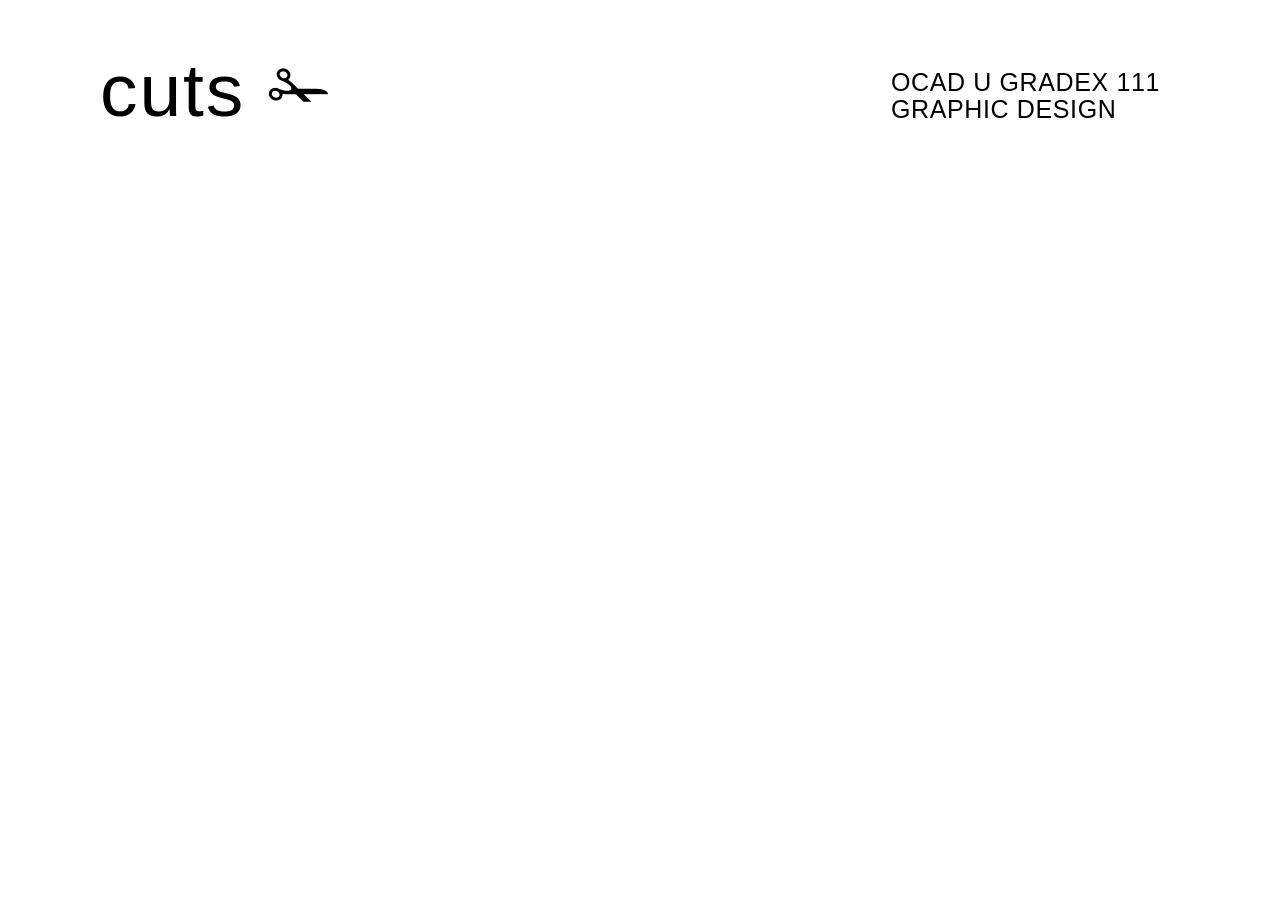
<file: index.html>
<!DOCTYPE html>
<html lang="en">
<head>
    <meta charset="UTF-8">
    <meta name="viewport" content="width=device-width, initial-scale=1.0">
    <title>GD GradEX 111</title>
    <link href="https://fonts.cdnfonts.com/css/plantin-mt-pro" rel="stylesheet">
    <link href="https://fonts.cdnfonts.com/css/neue-haas-grotesk-display-pro" rel="stylesheet">
    <link rel="stylesheet" href="style.css">
</head>
<body>
    <div class="content-container">
				<header class="header-container">
				<a href="#"><h1>cuts ✁</h1></a>
					<div>
						<h4>OCAD U GradEX 111</h4>
						<h4>Graphic Design</h4>
					</div>
				</header>

				<div class='tags-container'></div>
				<!---->
				<!-- <svg width="100%" viewBox="0 0 100 1"> -->
				<!-- 		<line  -->
				<!-- 			stroke=black  -->
				<!-- 			stroke-width=.25  -->
				<!-- 			stroke-dasharray="1.5"  -->
				<!-- 			x1="2" x2="96" y1="1" y2="1"  -->
				<!-- 		/> -->
				<!-- </svg> -->

				<div class="grid-container"></div>
				<div class="project-metadata"></div>
				<div class="project-media"></div>
				<div class="overlay"></div>

    </div>

    <script src="./packery.js"></script>
    <script src="./project-full.js"></script>
    <script src="./project-teaser.js"></script>
    <script src="./script.js"></script>
</body>
</html>
</file>
<file: style.css>
*{
    margin: 0;
    box-sizing: border-box;
		-ms-overflow-style: none;  /* IE and Edge */
		scrollbar-width: none
}

*::-webkit-scrollbar {
  display: none;
}

:root{
    --header-line-height: 3.5rem;
}

html{
    font-size: 12.5px;
}

iframe {
	outline: none;
  border: none;
}

body{
	font-family: 'Plantin MT Pro', sans-serif;
	padding: 0;
	background: #fff2;
}

a {
	color: black;
	text-decoration: none;
}

.header-container,
.grid-container{
    width: 100%;
}

.overlay {
	position: fixed;
	z-index: 99;
	background-color: black;
	width: 100vw;
	height: 100vh;
	top: 0;
	left: 0;
	display: none;

	justify-content: center;
	align-items: center;
}

.overlay img {
	max-width: 95vw;
	max-height: 95vh;
}

.header-container{
	font-size: 2em;
	display: flex;
	height: 130px;
	justify-content: space-between;
}

h1, h2, h3, h4, h5, h6{
    font-family: 'Plantin MT Pro', sans-serif;
    font-weight: 300;
    margin: 0;
    line-height: var(--header-line-height);
    letter-spacing: 0.025em;
}

.header-container h4,
.header-container h5 {
	font-size: 1em;
  color: black;
  font-family: sans-serif;
  text-transform: uppercase;
	line-height: 1.1em;
	margin-right: .8em;
}

.header-container h5 {
	font-size: .8em;
}

.header-container h1 {
	font-size: 3em;
}

.fall-down {
	-webkit-animation: fall 1.5s ;
	-moz-animation: fall 1.5s ;
	-o-animation: fall 1.5s ;
	animation: fall 1.5s ;
}

p {
	font-size: 1.4em;
	margin-bottom: .8em;
}

.project-media,
.project-metadata{
	position: fixed;
	display: none;
	overflow-y: scroll;
	z-index: 10;
}

body.profile-open .grid-container,
body.profile-open .tags-container {
	pointer-events: none;
}

body.profile-open .grid-container {
	z-index: 0;
}

.project-media{
	width: 60vw;
	height: 100vh;
	right: 6rem;
	top: 0;
	padding-top: 200px;
}

.project-metadata{
	width: 25vw;
	height: calc(100vh - 200px);
	left: 8rem;
	top: 200px;
	opacity: 0;
	transition: all 870ms;
	padding-bottom: 100px;
	z-index: 0;
}

.project-data,
.designer-data {
	padding-top: 2em;
	border-top: 1px solid black;
}

.designer-data {
	margin-top: 5em;
}

.designer-links{
	margin-top: 5em;
	padding-top: 2em;
	border-top: 1px solid black;
}

.designer-links a{
	display: block;
	margin-bottom: .6em;
	font-size: 1.2em;
	text-decoration: underline;
	text-underline-offset: .12em;
}

.project-img {
	width: 100%;
	height: auto;
	transition: all 870ms;
}

@keyframes fall {
 from {
		transform: translateY(0px) rotate(var(--angle-random));
		-webkit-animation-timing-function: cubic-bezier(0.33, 0, 0.66, 0.33);
	}
	to {
		transform: translateY(220vh) rotate(var(--angle-other-random));
			-webkit-animation-timing-function: cubic-bezier(0.33, 0.66, 0.66, 1);
	}
}


.content-container{
	width: 100%;
	min-height: 100vh;

	display: flex;
	flex-direction: column;
	align-items: center;
	justify-content: flex-start;
	position: relative;
	padding: 5.5rem 8rem;
}


.grid-item{
	width: min-content;
	height: min-content;
	display: flex;
	flex-direction: column;
	gap: 8px;
	margin-bottom: 1rem;
	z-index: 1;
}

.grid-item-thumbnail{
	margin-bottom: 0.5rem;
	clip-path: var(--clip-random);
		border-radius: var(--border-random);
	transition: all 260ms ease;
	cursor: pointer;
}

.grid-item-thumbnail:hover{
	border-radius: 0;
}

article {
	padding: 1em;
	transform: rotate(var(--angle-random));
	filter: grayscale(1);
	background-color: white;

	background-image: repeating-linear-gradient(-16deg, #333333, #333333 4px, transparent 4px, transparent 7px, #333333 7px), repeating-linear-gradient(74deg, #333333, #333333 4px, transparent 4px, transparent 7px, #333333 7px), repeating-linear-gradient(164deg, #333333, #333333 4px, transparent 4px, transparent 7px, #333333 7px), repeating-linear-gradient(254deg, #333333, #333333 4px, transparent 4px, transparent 7px, #333333 7px);
	background-size: 1.8px 100%, 100% 1.8px, 1.8px 100% , 100% 1.8px;
	background-position: 0 0, 0 0, 100% 0, 0 100%;
	background-repeat: no-repeat;

	transition: all 270ms;
}

.tags-container {
	margin-bottom: 4.5em;
}

.tag {
	font-weight: 600;
	text-transform: uppercase;
	font-size: .95em;
}

.tags {
	font-family: sans-serif;
	line-height: 1.2em;
}

.tags-container button {
	color: black;
	background: none;
  outline: none;
  border: none;
  margin: .25em;
  border: none;
	padding: .5em;
	--color: #333;
	--size: 3px;
	--sizee: 1.3px;
	--len: 5px;
  background-image: repeating-linear-gradient(-16deg, var(--color), var(--color) var(--size), transparent var(--size), transparent var(--len), var(--color) var(--len)), repeating-linear-gradient(74deg, var(--color), var(--color) var(--size), transparent var(--size), transparent var(--len), var(--color) var(--len)), repeating-linear-gradient(164deg, var(--color), var(--color) var(--size), transparent var(--size), transparent var(--len), var(--color) var(--len)), repeating-linear-gradient(254deg, var(--color), var(--color) var(--size), transparent var(--size), transparent var(--len), var(--color) var(--len));
  background-size: var(--sizee) 100%, 100% var(--sizee), var(--sizee) 100% , 100% var(--sizee);
  background-position: 0 0, 0 0, 100% 0, 0 100%;
  background-repeat: no-repeat;
}

button[selected='true']{
	background-color: black;
	color: white;
}

button:hover {
	background-color: black;
	color: white;
}

article:hover {
	filter: grayscale(0);
	box-shadow: 0 0 25px 5px rgba(0, 0,0,.1);
	transform: rotate(var(--angle-other-random)) scale(1.05);
}

.grid-item-heading{
	font-family: 'Plantin MT Pro', 'Times', serif;
	font-size: 2.3em;
	text-transform: lowercase;
	font-weight: 100;
	line-height: 1.2em;
	margin-bottom: -8px;
	color: black;
}

.grid-item-work-name{
	font-size: 1.8em;
  letter-spacing: 0.03em;
  color: #333;
  font-style: italic;
	font-weight: 100;
	letter-spacing: 0.03em;
	color: #333;
}

.project-metadata h1,
.project-metadata h2,
.project-metadata h3,
.project-metadata h4,
.project-metadata h5,
.project-metadata h6{
    font-family: sans-serif;
    font-weight: 600;
}

.project-metadata h1{ font-size: 3em; }
.project-metadata h2{ font-size: 2.5em; }
.project-metadata h3{ font-size: 2.1em; }
.project-metadata h4{ font-size: 1.8em }
.project-metadata h5{ font-size: 1.5em }
.project-metadata h6{ font-size: 1.3em }

@media (min-width: 1025px) and (max-width: 1200px) {
	:root{
		--mid-side-left: 4rem;
		--mid-side-right: 3rem;
		--mid-column-gap: 1.5rem;
		--mid-top-offset: 180px;
	}

	.project-metadata{
		left: var(--mid-side-left);
		width: calc((100vw - var(--mid-side-left) - var(--mid-side-right) - var(--mid-column-gap)) * 0.3);
		top: var(--mid-top-offset);
		height: calc(100vh - var(--mid-top-offset));
	}

	.project-media{
		left: auto;
		right: var(--mid-side-right);
		width: calc((100vw - var(--mid-side-left) - var(--mid-side-right) - var(--mid-column-gap)) * 0.7);
		padding-top: var(--mid-top-offset);
	}
}

@media (max-width: 1024px) {
	.content-container{
		padding: 3rem 2.5rem;
		align-items: stretch;
	}

	:root{
		--tablet-side-gutter: 2.5rem;
		--tablet-column-gap: 1.25rem;
		--tablet-top-offset: 150px;
	}

	.header-container{
		height: auto;
		min-height: 120px;
		gap: 1rem;
		align-items: flex-start;
	}

	.header-container h1 {
		font-size: 2.4em;
	}

	.project-metadata{
		left: 0;
		width: 30vw;
		height: calc(100vh - var(--tablet-top-offset));
		top: var(--tablet-top-offset);
		padding-left: var(--tablet-side-gutter);
		padding-right: calc(var(--tablet-column-gap) * 0.5);
		padding-bottom: 2rem;
		z-index: 2;
	}

	.project-media{
		left: 30vw;
		right: auto;
		width: 70vw;
		padding-top: var(--tablet-top-offset);
		padding-left: calc(var(--tablet-column-gap) * 0.5);
		padding-right: var(--tablet-side-gutter);
		z-index: 1;
	}

	.grid-container{
		display: block !important;
		height: auto !important;
	}

	.grid-container > a{
		display: block;
	}

	.grid-item{
		width: calc((100% - 2rem) / 3);
		max-width: none;
		min-width: 0;
		margin-bottom: 1rem;
	}

	.grid-item-thumbnail{
		display: block;
		width: 100% !important;
		height: auto !important;
		max-width: 100% !important;
	}
}

@media (min-width: 769px) and (max-width: 899px) {
	.grid-item{
		width: calc((100% - 1rem) / 2);
	}
}

@media (max-width: 768px) {
	.content-container{
		padding: 1.25rem 1.25rem 2rem;
	}

	.header-container{
		flex-direction: column;
		justify-content: flex-start;
		gap: 0.25rem;
		min-height: 0;
		height: auto;
		margin-top: 2rem;
		margin-bottom: 4rem;
	}

	.header-container h1{
		font-size: 2em;
	}

	.header-container h4{
		font-size: 0.9em;
	}

	.grid-container{
		display: grid !important;
		grid-template-columns: repeat(2, minmax(0, 1fr));
		gap: 0.8rem;
		height: auto !important;
		min-height: 0;
	}

	.grid-container > a{
		display: block;
		min-width: 0;
	}

	body.profile-open .grid-container{
		height: 0 !important;
		min-height: 0 !important;
		overflow: hidden;
		gap: 0;
		margin: 0 !important;
		padding: 0 !important;
	}

	.grid-item{
		width: 100% !important;
		max-width: 100%;
		margin-bottom: 0;
	}

	article{
		transform: none;
	}

	article:hover {
		transform: scale(1.02);
	}

	.grid-item-heading{
		font-size: 1.7em;
	}

	.grid-item-thumbnail{
		width: 100% !important;
		height: auto !important;
		max-width: 100%;
	}

	.project-metadata,
	.project-media{
		position: static;
		width: 100%;
		height: auto;
		left: auto;
		right: auto;
		top: auto;
		padding-top: 0;
		padding-bottom: 0;
		padding-left: 0;
		padding-right: 0;
		margin-left: 0;
		margin-right: 0;
		overflow: visible;
	}

	.project-metadata{
		margin-top: 1rem;
		transition: opacity 400ms;
	}

	.project-media{
		margin-top: 1rem;
	}

	p{
		font-size: 1.15em;
	}

	.designer-data{
		margin-top: 2rem;
	}
}
</file>
